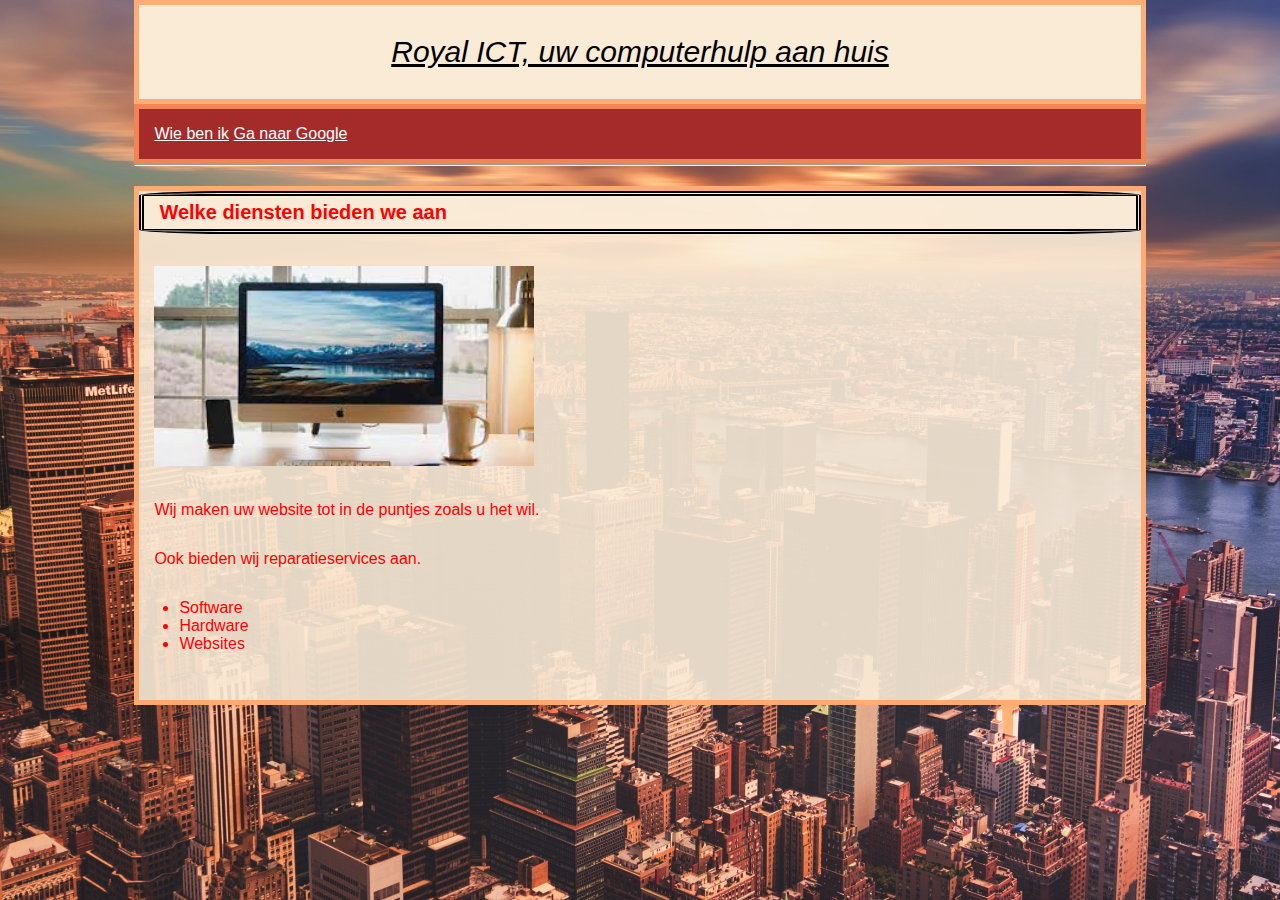
<file: index.html>
<!DOCTYPE html>
<html>
    <head>
        <!-- hier zet je de code in de head tags -->
        <link rel="stylesheet" type="text/css" href="styles.css">
        <title> Royal ICT </title>
    </head>
    <body>
        <div class="container">
                
                <header>
                    <h1>Royal ICT, uw computerhulp aan huis</h1>

                </header>
                <nav>
                    <ul>
                        <li><a href="about.html">Wie ben ik</a></li>
                        <li><a href="http://www.google.nl">Ga naar Google</a></li>
                    </ul>
                </nav>

                <hr>

                <main>
                
                    <section>
                
                        <div class="box-1">
                    
                            <h2 class="black-border" id="beige-backround">Welke diensten bieden we aan </h2>
                            <img src="diensten.jpg" height="200" class="images"> 
                            <p class="black-border">Wij maken uw website tot in de puntjes zoals u het wil.</p>

                        

                            <p>Ook bieden wij reparatieservices aan.
                                <ul>
                                    <li>Software</li>
                                    <li>Hardware</li>
                                    <li>Websites</li>
                                </ul>
                            </p>
                        
                        </div>

                            
                    </section>
                </main>

                <footer>


                </footer>
            <!-- hier zet je de code in de body tags-->
            
        </div>
    </body>
</html>
</file>
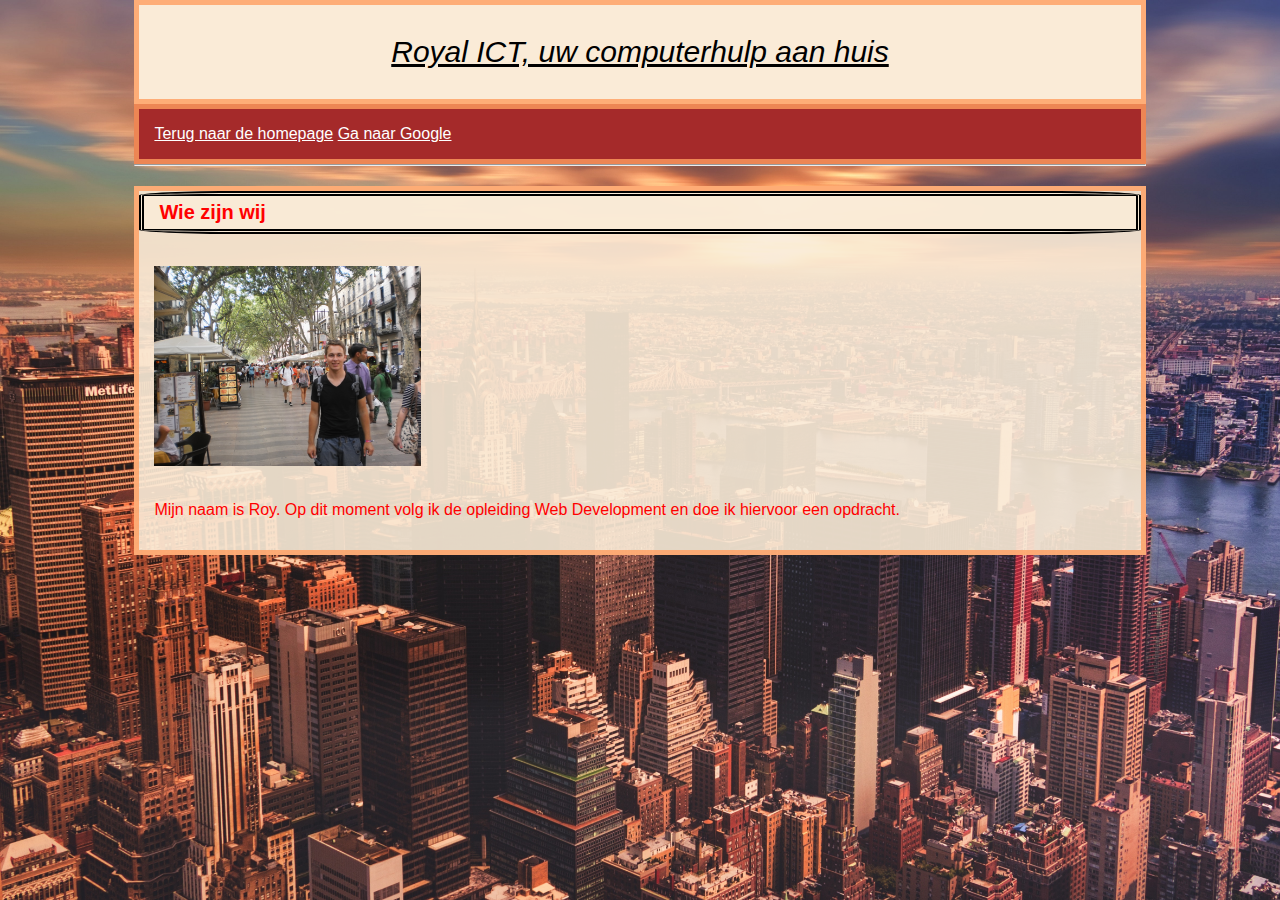
<file: about.html>
<!DOCTYPE html>
<html>
    <head>
        <!-- hier zet je de code in de head tags -->
        <link rel="stylesheet" type="text/css" href="styles.css">
        <title> Royal ICT: wie zijn wij </title>
    </head>
    <body>
        <div class="container">
            

                <header>
                    <h1>Royal ICT, uw computerhulp aan huis</h1>

                </header>

                <nav>
                    <ul>
                        <li><a href="index.html">Terug naar de homepage</a></li>
                        <li><a href="http://www.google.nl">Ga naar Google</a></li>
                    </ul>
                </nav>

                <hr>

                <main>
                    <section>
                        <div class="box-1">
                            <h2 id="beige-backround">Wie zijn wij</h2>
                            
                                <img src="roy.JPG" height="200" class="images">
                                <p> Mijn naam is Roy. Op dit moment volg ik de opleiding Web Development en doe ik hiervoor een opdracht. </p>
                        </div>

                    
                    </section>
                </main>

                <footer>

                </footer>
            <!-- hier zet je de code in de body tags-->
            </div>
        
    </body>
</html>
</file>
<file: styles.css>
.container {
    width: 80%;
    margin: auto;    
    
}


.box-1 {
    color: red;
    font-family: Arial, Helvetica, sans-serif;
    
}

.images {
    padding: 15px;

}

#beige-backround {
    background-color: rgb(250, 235, 215, 0.9);
    
}

body {
    background-image: url(sitebackground.jpg);
    background-size: cover;
    background-attachment: fixed;
}

header {
    background-color: rgb(250, 235, 215);
    background-size: cover;
    font-style: italic;
    padding: 10px;
    margin-top: -8px;
    border: 5px solid rgba(255, 158, 95, 0.8); 

}

h1 { 
    font-size: 30px;
    font-family: Arial, Helvetica, sans-serif;
    font-weight: normal;
    text-align: center;
    text-decoration: underline;
    
    
}

hr {
    margin: 0px;
}


nav {
    font-family: Verdana, Geneva, Tahoma, sans-serif;
    background-color: brown;
    color: wheat;
    border: 5px solid rgba(255, 158, 95, 0.8); 
}

nav a { 
    color: white;
}

nav ul {
    padding-left: 15px;
    
}

nav ul li {
    display: inline;
}

main {
    border: 5px solid rgba(255, 158, 95, 0.8); 
    margin-top: 20px;
    background-color:rgb(250, 235, 215, 0.9);
}

section {
    
    font-family: Arial, Helvetica, sans-serif;
    
}


h2 {
    border: 5px solid black;
    border-style: double;
    border-radius: 10%;
    font-size: 20px;
    padding: 5px;
    padding-left: 15px;
    margin-top: 0px;

}


p {
    padding-left: 15px;
    padding-bottom: 15px;
    
}
</file>
